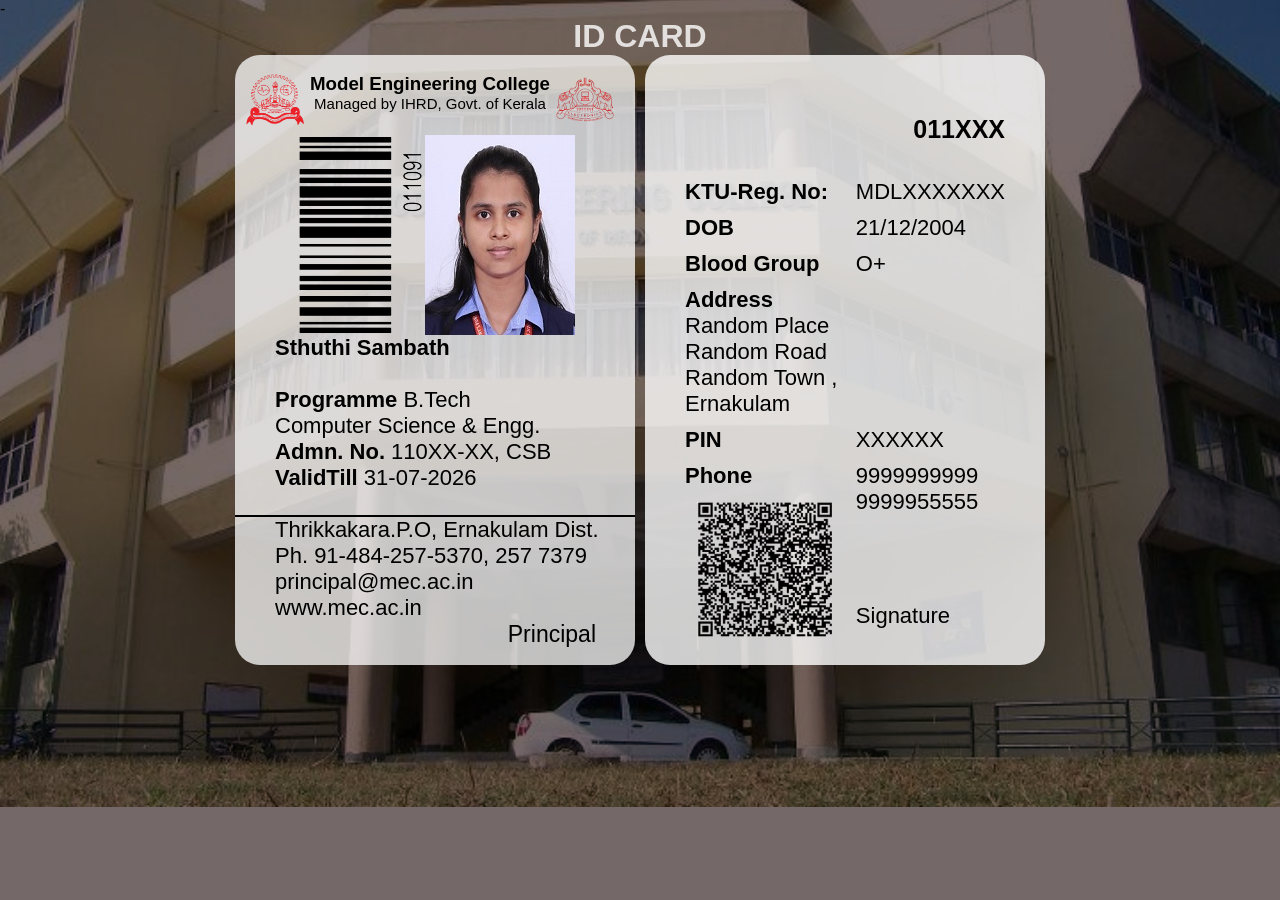
<file: index.html>
<!DOCTYPE html>-
<html>
<head>
    <meta charset="UTF-8">
    <meta name="viewport" content="width=device-width, initial-scale=1.0">
    <title>ID CARD</title>
    <link rel="stylesheet" type="text/css" href="styles.css">
    <style>
    body {
      background-color: rgba(59, 40, 40, 0.7);
      background-image: url('./college\ photo.jpeg');
      background-size: cover;
      background-position: center;
      background-blend-mode: multiply;
      background-repeat: no-repeat;
     
    }
    </style>
</head>
<body>
    <h1>ID CARD</h1>
    <div class="container">
        <div class="box1">   
             <div class="completeTitle1">
                <img src="./mec.png" height="60px" width="60px"/>
                <div class ="modelTitle1">
                    <br>
                    <h3> Model Engineering College</h3>
                    <p id="ihrd">Managed by IHRD, Govt. of Kerala</p>
                </div>
                <img src="./ihrd.png" height="60x" width="60px"/>
            </div>
            <div class="photo">
                <img src="./barcode.png" height="200px" width="130px">
                <img src="./photo.jpg" height="200px" width="150px">          
            </div>
            <div class="basicdetail">
                <p><strong>Sthuthi Sambath</strong></p>
                <br>
                <p><strong>Programme</strong> B.Tech<br>Computer Science & Engg. 
                <br> <strong>Admn. No. </strong> 110XX-XX, CSB 
                <br> <strong>ValidTill</strong> 31-07-2026
                </p>
            </div>
            <hr color="black">
            <div class="college">
                <p>Thrikkakara.P.O, Ernakulam Dist.<br>
                Ph. 91-484-257-5370, 257 7379<br>
                principal@mec.ac.in<br>
                www.mec.ac.in
                </p>
            </div>
            <p id="principal">Principal</p>  
        </div>  
        <div class="box2">
            <div class="admnno">
                <p id="admnno"><strong>011XXX</strong></p>
            </div>
            <div class="details">
                <div class="question">
                                <p class="spacing"><strong>KTU-Reg. No:</strong><br></p>
                    <p class="spacing"><strong>DOB</strong><br></p>
                    <p class="spacing"><strong>Blood Group</strong><br></p>
                    <p class="spacing"><strong>Address</strong><br>
                    Random Place<br>
                    Random Road<br>
                    Random Town , Ernakulam<br></p>
                    <p class="spacing"><strong>PIN</strong><br></p>
                    <p class="spacing"><strong>Phone</strong><br></p>
                </div>
                <div class="ans">
                    <p class="spacing">MDLXXXXXXX<br></p>
                    <p class="spacing">21/12/2004<br></p>
                    <p class="spacing">O+<br></p>
                    <p class="space">XXXXXX<br></p>
                    <p class="spacing">9999999999<br>9999955555</p><br><br><br>
                    <p>Signature</p>
                    
                </div>
            </div>
            <div class="qrcode">
                <img src="./qrcode.png" height="140px" width="140px">
            </div>
            
        </div>
    </div>
</body>
</html>
</file>
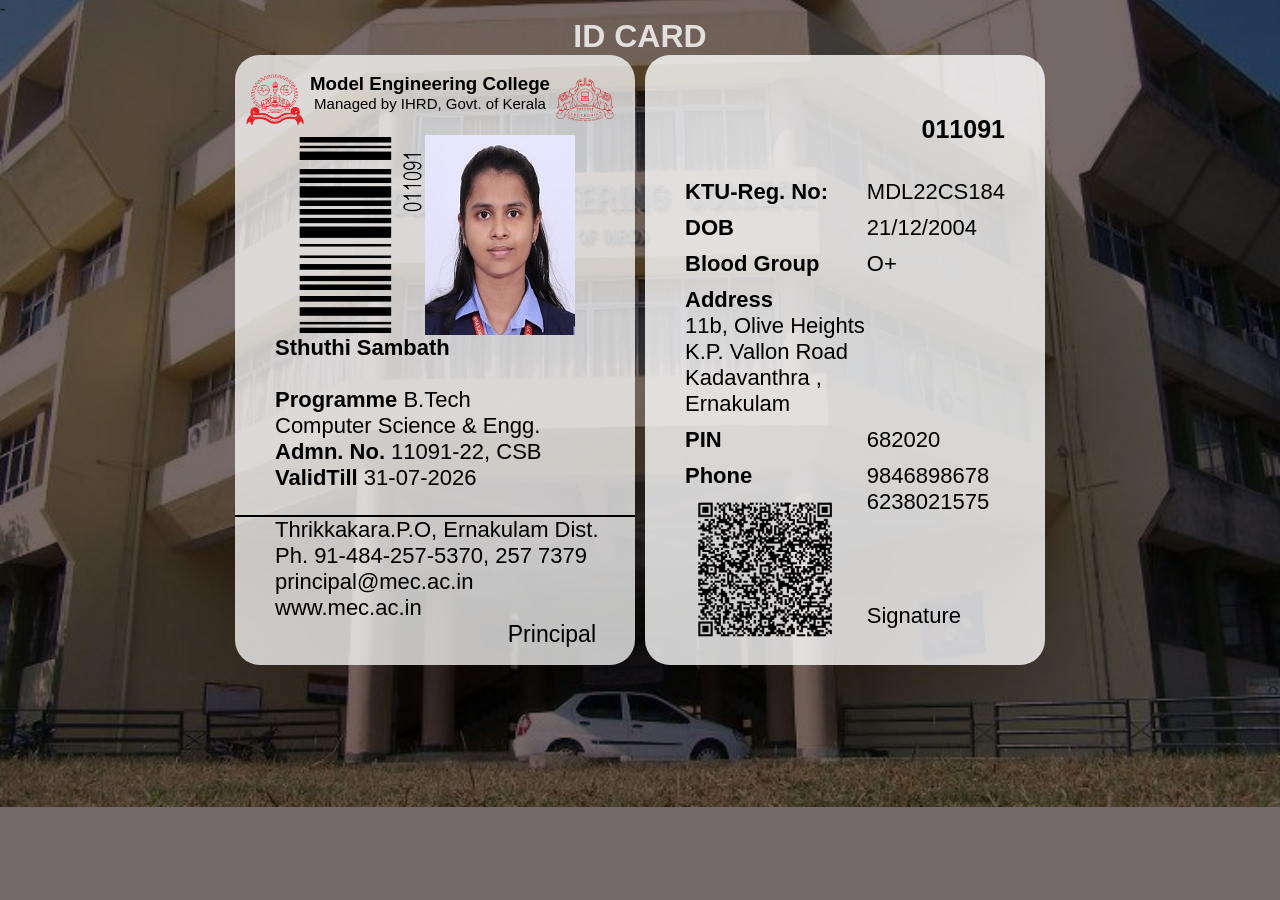
<file: idcard.html>
<!DOCTYPE html>-
<html>
<head>
    <meta charset="UTF-8">
    <meta name="viewport" content="width=device-width, initial-scale=1.0">
    <title>ID CARD</title>
    <link rel="stylesheet" type="text/css" href="styles.css">
    <style>
    body {
      background-color: rgba(59, 40, 40, 0.7);
      background-image: url('./college\ photo.jpeg');
      background-size: cover;
      background-position: center;
      background-blend-mode: multiply;
      background-repeat: no-repeat;
     
    }
    </style>
</head>
<body>
    <h1>ID CARD</h1>
    <div class="container">
        <div class="box1">   
             <div class="completeTitle1">
                <img src="./mec.png" height="60px" width="60px"/>
                <div class ="modelTitle1">
                    <br>
                    <h3> Model Engineering College</h3>
                    <p id="ihrd">Managed by IHRD, Govt. of Kerala</p>
                </div>
                <img src="./ihrd.png" height="60x" width="60px"/>
            </div>
            <div class="photo">
                <img src="./barcode.png" height="200px" width="130px">
                <img src="./photo.jpg" height="200px" width="150px">          
            </div>
            <div class="basicdetail">
                <p><strong>Sthuthi Sambath</strong></p>
                <br>
                <p><strong>Programme</strong> B.Tech<br>Computer Science & Engg. 
                <br> <strong>Admn. No. </strong> 11091-22, CSB 
                <br> <strong>ValidTill</strong> 31-07-2026
                </p>
            </div>
            <hr color="black">
            <div class="college">
                <p>Thrikkakara.P.O, Ernakulam Dist.<br>
                Ph. 91-484-257-5370, 257 7379<br>
                principal@mec.ac.in<br>
                www.mec.ac.in
                </p>
            </div>
            <p id="principal">Principal</p>  
        </div>  
        <div class="box2">
            <div class="admnno">
                <p id="admnno"><strong>011091</strong></p>
            </div>
            <div class="details">
                <div class="question">
                                <p class="spacing"><strong>KTU-Reg. No:</strong><br></p>
                    <p class="spacing"><strong>DOB</strong><br></p>
                    <p class="spacing"><strong>Blood Group</strong><br></p>
                    <p class="spacing"><strong>Address</strong><br>
                    11b, Olive Heights<br>
                    K.P. Vallon Road<br>
                    Kadavanthra , Ernakulam<br></p>
                    <p class="spacing"><strong>PIN</strong><br></p>
                    <p class="spacing"><strong>Phone</strong><br></p>
                </div>
                <div class="ans">
                    <p class="spacing">MDL22CS184<br></p>
                    <p class="spacing">21/12/2004<br></p>
                    <p class="spacing">O+<br></p>
                    <p class="space">682020<br></p>
                    <p class="spacing">9846898678<br>6238021575</p><br><br><br>
                    <p>Signature</p>
                    
                </div>
            </div>
            <div class="qrcode">
                <img src="./qrcode.png" height="140px" width="140px">
            </div>
            
        </div>
    </div>
</body>
</html>
</file>
<file: styles.css>
*{
    margin: 0;
    padding: 0;
    box-sizing: border-box;
    font-family: "arial";

    
}

h1{
    font-family: "helvetica";
    text-align: center;
    color: rgb(255, 255, 255,0.8);
}


.container{
    width: 900;
    height: 610;
    display: flex;
    flex-direction: row;
    justify-content: center;

    

}
@media (max-width: 768px) {
    .container {
      flex-direction: column; /* Top and bottom in mobile mode */
    }
    .box1, .box2 {
        margin-bottom: 10px; /* Add space between divs */
      }
  }
.box1{
    width: 400px;
    height: 610px;
    background:rgb(255, 255, 255,0.75);
    border-color: black;
    border-width: 10px;
    margin-right: 10px;
    border-radius: 25px;
    
}

.modelTitle1{
    width: 250px;
    height: 70px;
    text-align: center;
}
#ihrd{
    font-size: 15px;
    text-align: center;
}

.completeTitle1{
    height: 70px;
    display: flex;
    
}

.photo{
    width: 400px;
    height: 200px;
    display: flex;
    justify-content: center;
    align-items: center;
    margin-top: 10px;
}

.basicdetail{
    height: 180px;
    margin-left: 40px;
    font-size: 22px;
}

.college{
    margin-left: 40px;
    font-size: 22px;

}
#principal{
    text-align: right;
    font-size: 23px;
    margin-right: 39px;
}

.box2{
    width: 400px;
    height: 610px;
    background:rgb(255, 255, 255,0.8);
    border-color: black;
    border-width: 10px;
    border-radius: 25px;
}

img[src*="mec"]{
    float: left;
    margin-left: 10px;
    margin-top: 15px;
    
}

img[src*="ihrd"]{
    float: right;
    margin-right: 10px;
    margin-top: 15px;
    
}

.admnno{
    margin-top: 60px;
    

}

#admnno{
    font-size: 25px;
    text-align: right;
    margin-right: 40px;
    
}

.details{
    font-size: 22px;
    margin-left: 40px;
    margin-right: 40px;
    margin-top: 35px;
    display: flex;
}

.spacing{
    margin-bottom: 10px;
}
.space{
    margin-top: 150px;
    margin-bottom: 10px;

}
.qrcode{
    margin-left: 50px;
    margin-top: -130px;
    margin-bottom: 50px;
}
</file>
